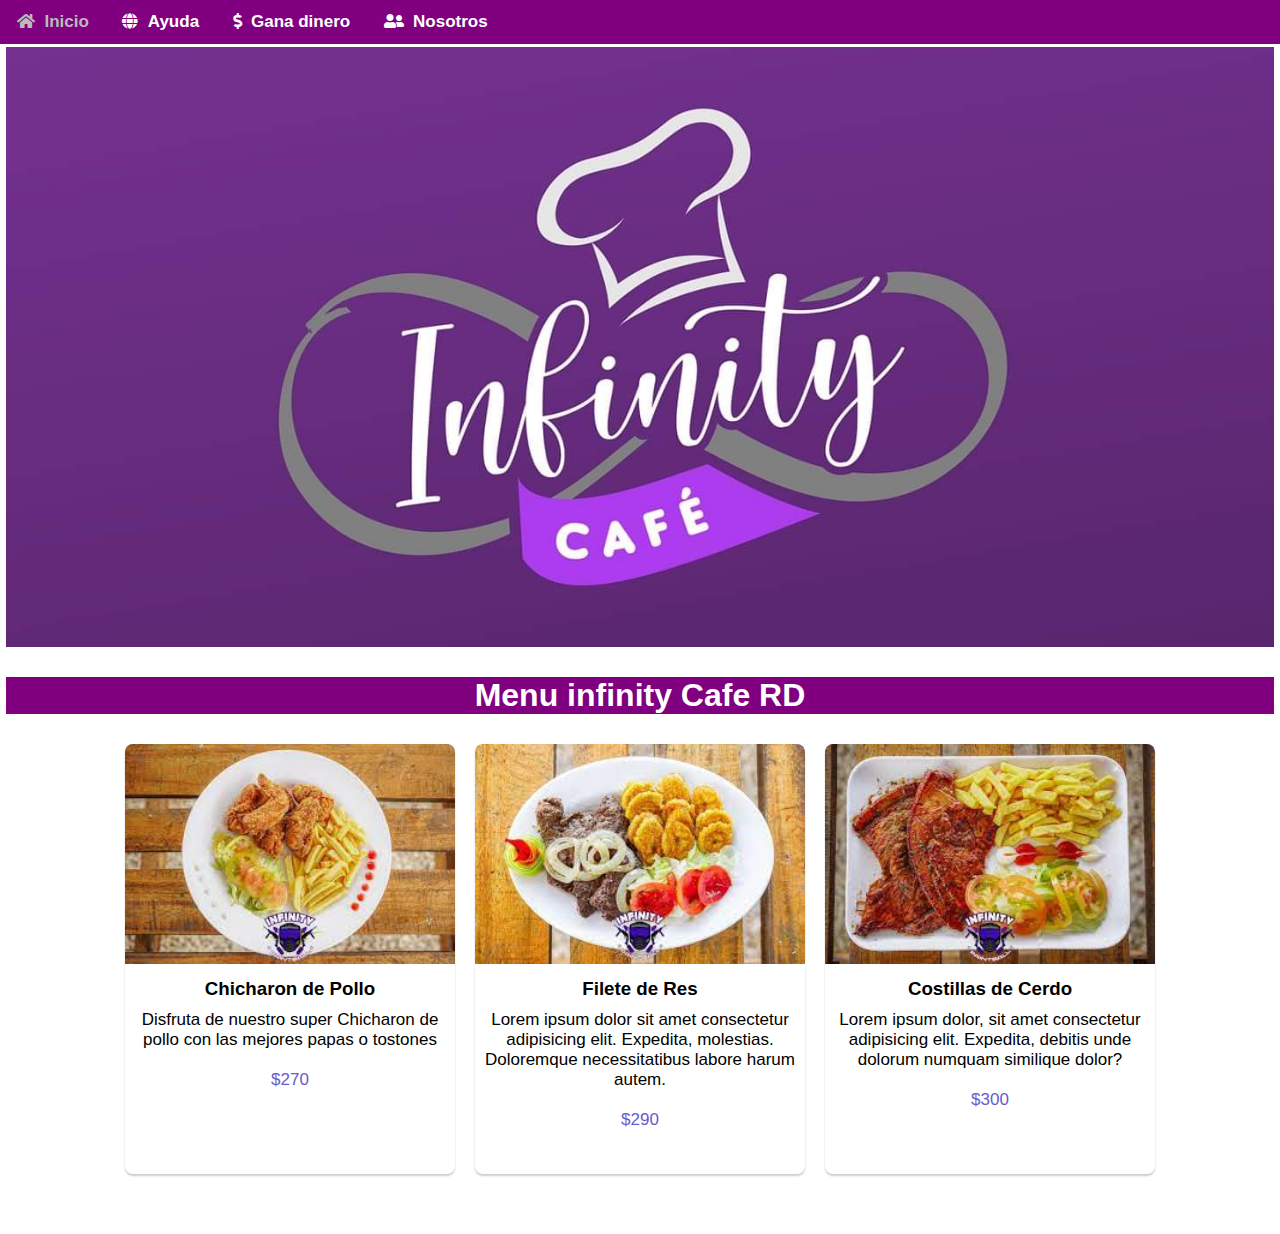
<file: index.html>
<!DOCTYPE html>
<html lang="en">
<head>
    <meta charset="UTF-8">
    <meta http-equiv="X-UA-Compatible" content="IE=edge">
    <meta name="viewport" content="width=device-width, initial-scale=1.0">
    <title>Tienda Luis</title>
    <link rel="stylesheet" href="https://cdnjs.cloudflare.com/ajax/libs/font-awesome/5.15.3/css/all.min.css">
    <link rel="stylesheet" href="tienda.css">
</head>
<body>
    <header>
        <nav class="nav">

            <ul class="nav__ul">

                <li class="nav__li">
                    <i class="fas fa-home"></i>
                    <a href="horario.html">Inicio</a>

                </li>
                <li class="nav__li">
                    <i class="fas fa-globe"></i>
                    <a href="#">Ayuda</a>

                </li>
                <li class="nav__li">
                    <i class="fas fa-dollar-sign"></i>
                    <a href="#">Gana dinero</a>

                </li>
                <li class="nav__li">
                    <i class="fas fa-user-friends"></i>
                    
                    <a href="pruebagitpage.html">Nosotros</a>
                </li>
            </ul>

<ul class="nav__ul-responsive">
<div class="button-container">

<div class="button-responsive fas fa-bars"></div>

</div>

    <div class="nav__li-container">

    
                <li class="nav__li-responsive">
                    <i class="fas fa-home"></i>
                    <a href="#">Inicio</a>

                </li>
                <li class="nav__li-responsive">
                    <i class="fas fa-globe"></i>
                    <a href="#">Ayuda</a>

                </li>
                <li class="nav__li-responsive">
                    <i class="fas fa-dollar-sign"></i>
                    <a href="#">Gana dinero</a>

                </li>
                <li class="nav__li-responsive">
                    <i class="fas fa-user-friends"></i>
                    <a href="#">Nosotros</a>

                </li>
            </div>
            
        </ul>
        </nav>
    </header>

    <div class="container">

        <section>

            <div class="showcase">
<img src="infinity cafe.jpg" alt="">
            </div>

        </section>

<h1 class="titulo-menu">Menu infinity Cafe RD</h1>

        <div class="cards-menu">

<div class="card-img-menu">

    <img src="imagen de infinity.jpg" alt="">

    <h3>Chicharon de Pollo</h3>

    <p>Disfruta de nuestro super Chicharon de pollo con las mejores papas o tostones</p>

    <p class="price">$270</p>

</div>

<div class="card-img-menu">

    <img src="carne de vaca.jpg" alt="">

    <h3>Filete de Res</h3>

    <p>Lorem ipsum dolor sit amet consectetur adipisicing elit. Expedita, molestias. Doloremque necessitatibus labore harum autem.</p>

    <p class="price">$290</p>

</div>

<div class="card-img-menu">

    <img src="cerdo.jpg" alt="">

    <h3>Costillas de Cerdo</h3>

    <p>Lorem ipsum dolor, sit amet consectetur adipisicing elit. Expedita, debitis unde dolorum numquam similique dolor?</p>

    <p class="price">$300</p>

</div>

        </div>

    </div>


</body>
</html>
</file>
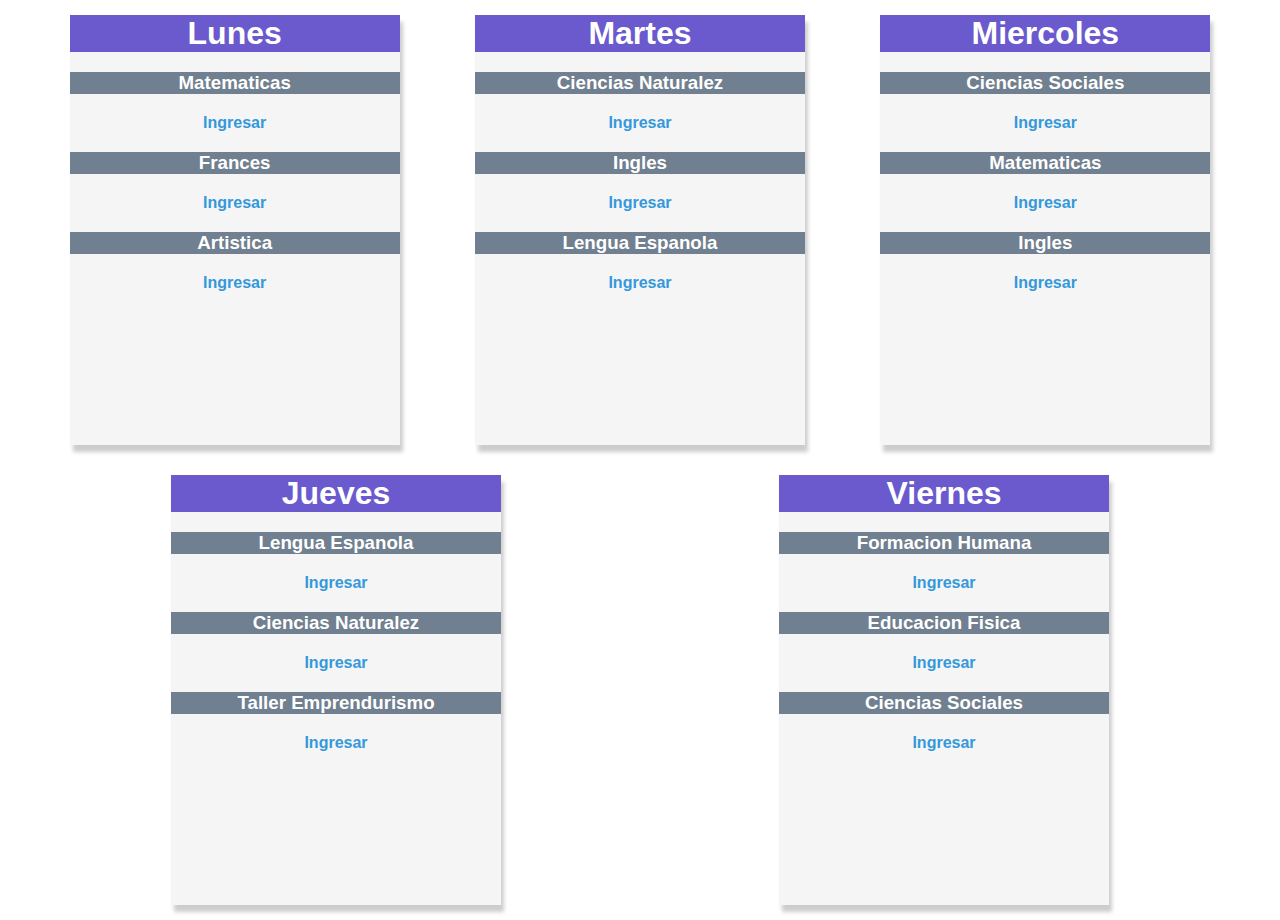
<file: horario.html>
<!DOCTYPE html>
<html lang="en">
<head>
    <meta charset="UTF-8">
    <meta http-equiv="X-UA-Compatible" content="IE=edge">
    <meta name="viewport" content="width=device-width, initial-scale=1.0">
    <title>Horario-Interactivo</title>
    <link rel="stylesheet" href="horario.css">
    <link rel="icon" href="./img/clases.ico">
    
</head>
<body>
    <div class="container">
<div class="cards">
<div class="card">

    <h1 class="day-tittle">Lunes</h1>

    <h2 class="materia">Matematicas</h2>
    <a href="https://meet.google.com/yqu-ezfy-sqn" class="link-mat" target="_blank">Ingresar</a>

<h2 class="materia">Frances</h2>
<a href="https://meet.google.com/umi-xwvf-mrn" class="link-mat" target="_blank">Ingresar</a>

<h2 class="materia">Artistica</h2>
<a href="https://meet.google.com/vcz-gker-xoj" class="link-mat" target="_blank">Ingresar</a>
</div>

<div class="card">

    <h1 class="day-tittle">Martes</h1>

    <h2 class="materia">Ciencias Naturalez</h2>
    <a href="https://meet.google.com/pgq-zjix-obz" class="link-mat" target="_blank">Ingresar</a>

<h2 class="materia">Ingles</h2>
<a href="https://meet.google.com/hff-dfdk-pgg" class="link-mat">Ingresar</a>

<h2 class="materia">Lengua Espanola</h2>
<a href="https://meet.google.com/jvb-ajbq-gdr" class="link-mat">Ingresar</a>
</div>

<div class="card">

    <h1 class="day-tittle">Miercoles</h1>

    <h2 class="materia">Ciencias Sociales</h2>
    <a href="https://meet.google.com/mss-rwnk-the" class="link-mat" target="_blank">Ingresar</a>

<h2 class="materia">Matematicas</h2>
<a href="https://meet.google.com/yqu-ezfy-sqn" class="link-mat" target="_blank">Ingresar</a>

<h2 class="materia">Ingles</h2>
<a href="https://meet.google.com/hff-dfdk-pgg" class="link-mat" target="_blank">Ingresar</a>
</div>

<div class="card">

    <h1 class="day-tittle">Jueves</h1>

    <h2 class="materia">Lengua Espanola</h2>
    <a href="https://meet.google.com/jvb-ajbq-gdr" class="link-mat" target="_blank">Ingresar</a>

<h2 class="materia">Ciencias Naturalez</h2>
<a href="https://meet.google.com/pgq-zjix-obz" class="link-mat" target="_blank">Ingresar</a>

<h2 class="materia">Taller Emprendurismo</h2>
<a href="https://meet.google.com/fob-samx-gae" class="link-mat" target="_blank">Ingresar</a>
</div>

<div class="card">

    <h1 class="day-tittle">Viernes</h1>

    <h2 class="materia">Formacion Humana</h2>
    <a href="https://meet.google.com/mjo-qpbx-opc" class="link-mat" target="_blank">Ingresar</a>

<h2 class="materia">Educacion Fisica</h2>
<a href="https://meet.google.com/upq-hcjs-fzr" class="link-mat" target="_blank">Ingresar</a>

<h2 class="materia">Ciencias Sociales</h2>
<a href="https://meet.google.com/mss-rwnk-the" class="link-mat" target="_blank">Ingresar</a>
</div>
</div>
    </div>
</body>
</html>
</file>
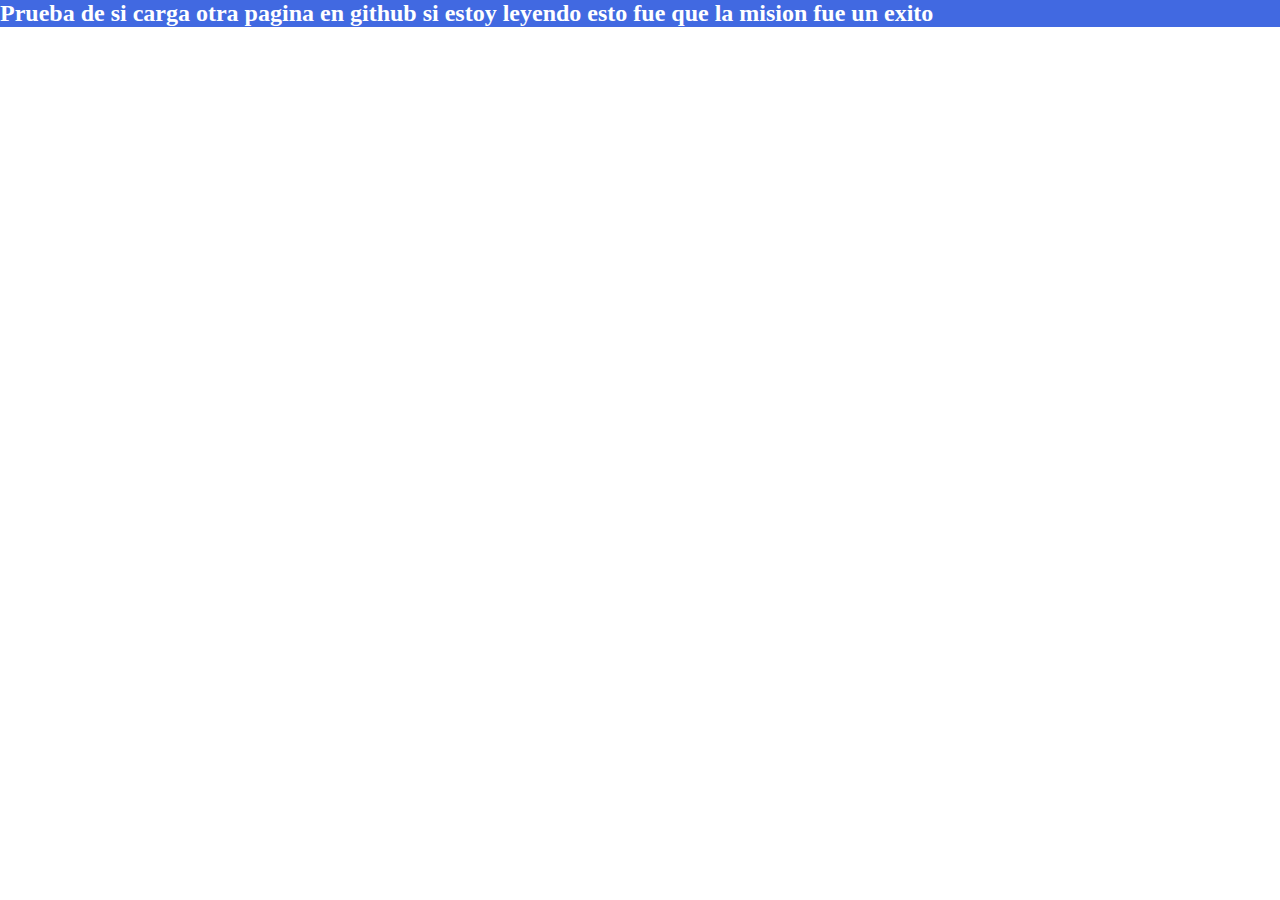
<file: pruebagitpage.html>
<!DOCTYPE html>
<html lang="en">
<head>
    <meta charset="UTF-8">
    <meta http-equiv="X-UA-Compatible" content="IE=edge">
    <meta name="viewport" content="width=device-width, initial-scale=1.0">
    <title>Page</title>
    <link rel="stylesheet" href="pruebagitpage.css">
</head>
<body>
    
<div class="container">
    <h2>Prueba de si carga otra pagina en github si estoy leyendo esto fue que la mision fue un exito</h2>
</div>

</body>
</html>
</file>
<file: tienda.css>
*{
    padding: 0;
    margin: 0;
    box-sizing: border-box;
    font-family: sans-serif;
}
a{
    text-decoration: none;
    color: #fff;
    font-size: 17px;
    font-family: sans-serif;
    font-weight: bold;
}

.nav{
    background: purple;
    margin-bottom: 3px;

}
.nav__ul-responsive{
    display: none;
}
.nav__li{
    display: inline-block;
    padding: 12px;
    text-align: right;
    color: #fff;
}
.nav__li i{

    padding: 0px 5px;
    text-align: right;

}
.nav__li:hover > a{
    color: #bbb;
}
.nav__li:hover{
    color: #bbb;
}
/*Container*/

.container{
    width: 99%;
    margin: auto;
}
.showcase{
    height: 600px;
    width: 100%;
  
    margin-bottom: 30px;
    
    
}
.showcase img{
    height: 100%;
    width: 100%;
    object-fit: cover;
}


/* Cards menu */

.cards-menu{
    display: flex;
    flex-wrap: wrap;
    justify-content: center;
    height: 500px;
    flex-direction: row;
    margin-top: 20px;
    
}
.titulo-menu{
    color: #fff;
    text-align: center;
    background: purple;
    margin: 50px;
    width: 100%;
    margin: auto;
}

.card-img-menu{
    height: 430px;
   
    width: 330px;
    border-radius: 8px;
    overflow: hidden;
    margin: 10px;
    box-shadow: 0 2px 2px rgba(0, 0, 0, 0.2);
}
.card-img-menu img{
    width: 330px;
    height: 220px;
}
.card-img-menu h3{
    text-align: center;
    display: block;
    margin: 10px;
}
.card-img-menu p{
    text-align: center;
    font-size: 17px;
}
.card-img-menu .price{
    color: slateblue;
    margin: 20px;
    
}





@media (max-width: 520px) {
    .nav__ul{
        display: none;
    }
    .nav__ul-responsive{
        display: block;
        background: purple;
        height: 37px;
    }
    .nav__li-responsive{
        padding: 12px;
    }
    .nav__li-responsive i{
        color: #fff;
        padding: 0px 5px;
    }
    .nav__li-container{
        position: relative;
        top: -1000px;
        background-color: purple;
        z-index: 1;
        transition: all 1s;

    }
    .button-responsive{
        float: right;
        font-size: 25px;
        padding: 7px;
    }
    .button-container{
        width: 100%;
        background: purple;
        z-index: 100;
        position: relative;
    }
    .nav__ul-responsive:hover > .nav__li-container{
        top: 37px;
    }

}
</file>
<file: horario.css>
*{
    padding: 0;
    margin: 0;
    box-sizing: border-box;
    font-family: sans-serif;
}

.container{
    width: 95%;
    margin: auto;
    
}
.cards{
    display: flex;
    flex-wrap: wrap;
    justify-content: space-around;
}
.card{
    height: 430px;
    width: 330px;
    background: #F5F5F5;
    text-align: center;
    box-shadow: 3px 7px 4px rgba(0, 0, 0, .2);
    margin: 15px;
    
}
h2{
    font-size: 18.72px;
    background: slategray;
    color: white;
    font-weight: bold;
    margin: 20px 0px;
}
.link-mat{
    text-decoration: none;
    color: #3498db;
    font-weight: bold;
}
.link-mat:hover{

    border-bottom: 2px solid #3498db;

}

.day-tittle{
    background-color: slateblue;
    color: white;
    font-weight: bold;
}
</file>
<file: pruebagitpage.css>
*{
    padding: 0;
    margin: 0;
    box-sizing: border-box;
}

h2{
    background-color: royalblue;
    color: white;
}
</file>
